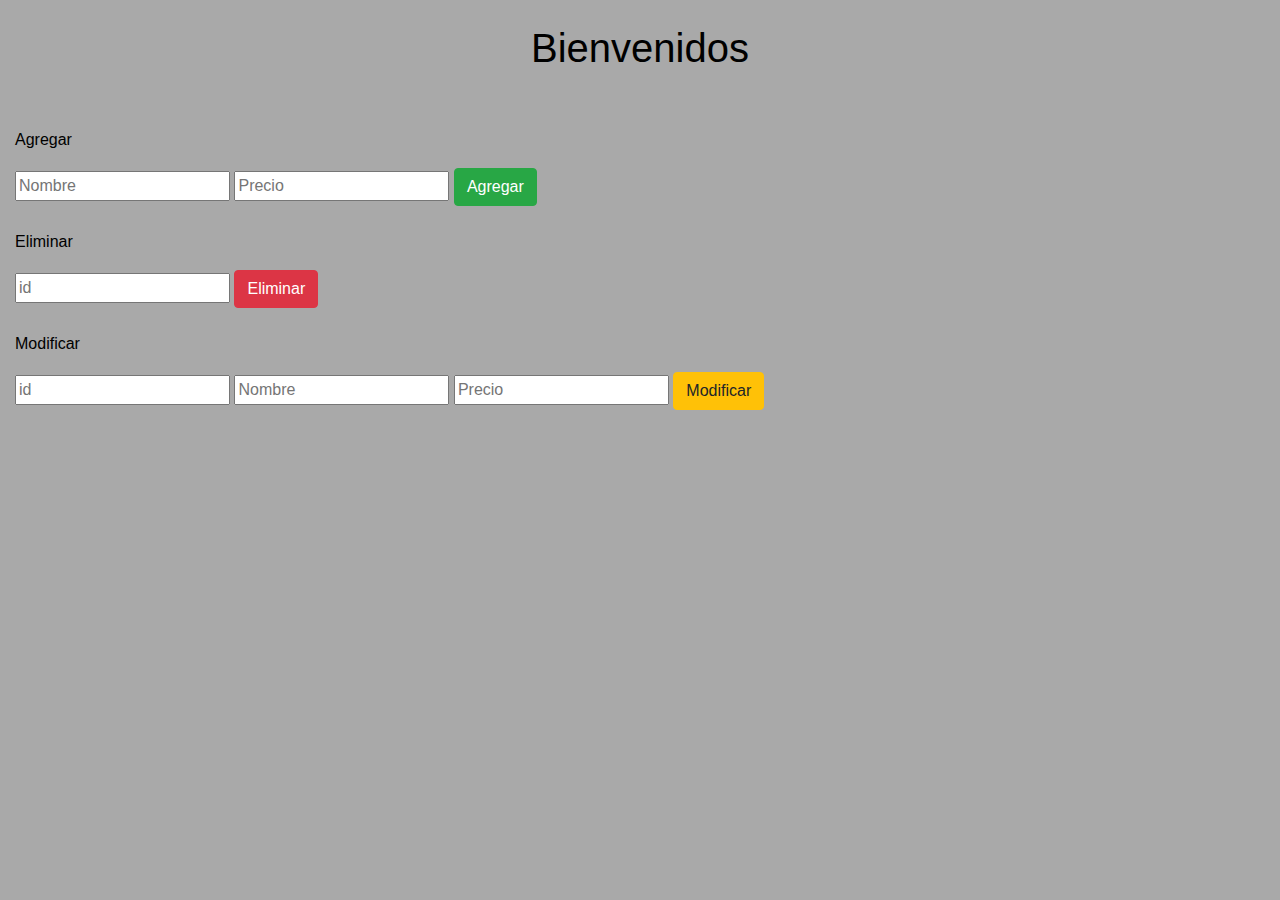
<file: Api/src/main/java/com/duoc/api/pagina/index.html>
<!DOCTYPE html>
<html lang="en">

<head>
    <meta charset="UTF-8">
    <meta name="viewport" content="width=device-width, initial-scale=1.0">
    <script src="https://code.jquery.com/jquery-3.5.1.min.js"></script>
    <script src="js/bootstrap.bundle.min.js"></script>
    <link rel="stylesheet" href="css/bootstrap.min.css">
    <link rel="stylesheet" href="css/estilo.css">
    <title>Página externa</title>
</head>

<body> 
    <div class="container-fluid">

    
    <div class="row">
        <div class="col-lg-12">
            <br>
            <h1 style="text-align: center;"> Bienvenidos</h1>
    
        </div>

    </div><br>
   <div class="row">

    <div class="col-lg-12"><br>
        <p>Agregar</p>
        <form id="add" action="" method="post">
            <input type="text" name="nombre" placeholder="Nombre">
            <input type="number" name="precio" placeholder="Precio">
            <input type="button" value="Agregar" id="agregar" class="btn btn-success">
        </form>
    </div><br>
    <div class="col-lg-12"><br>
        
        <p>Eliminar</p>
        <form id="delete" action="" method="post">
            <input type="number" name="id" placeholder="id">
            <input type="button" value="Eliminar" id="eliminar" class="btn btn-danger">
        </form>
    </div><br>
    <div class="col-lg-12"><br>
        <p>Modificar</p>
        <form id="update" action="" method="post">
            <input type="number" name="id" placeholder="id">
            <input type="text" name="nombre" placeholder="Nombre">
            <input type="number" name="precio" placeholder="Precio">
            <input type="button" value="Modificar" id="modificar" class="btn btn-warning">
        </form>


    </div>
    
   </div>
</div>
<div class="container-fluid">
    <script>
        $.getJSON('http://localhost:8080/producto', function (data) {
            var productos = data;
            $.each(productos, function (index, pro) {
                $("<p/>", {
                    html: 'El proucto es: ' + pro.id + ' ' + pro.nombre + ' ' + pro.precio
                }).appendTo("body");
            })

        }).fail(function () {
            console.log('Error al consumir la API!');
        });

        $(document).ready(function () {
            $("#agregar").click(function () {
                $.ajax({
                    type: "POST",
                    url: 'http://localhost:8080/producto',
                    data: $("#add").serialize(),
                    dataType: "json",
                    success: function (respuesta) {
                        console.log(respuesta);
                    },
                    error: function (xhr, ts, e) {
                        console.log(xhr, ts, e);
                    }
                });

            });
            $("#eliminar").click(function () {
                $.ajax({
                    type: "DELETE",
                    url: 'http://localhost:8080/producto',
                    data: $("#delete").serialize(),
                    dataType: "json",
                    success: function (respuesta) {
                        console.log(respuesta);
                    },
                    error: function (xhr, ts, e) {
                        console.log(xhr, ts, e);
                    }
                });

            });
            $("#modificar").click(function () {
                $.ajax({
                    type: "PUT",
                    url: 'http://localhost:8080/producto',
                    data: $("#update").serialize(),
                    dataType: "json",
                    success: function (respuesta) {
                        console.log(respuesta);
                    },
                    error: function (xhr, ts, e) {
                        console.log(xhr, ts, e);
                    }
                });

            }); 

        });

    </script>
</div>
   
</body>

</html>
</file>
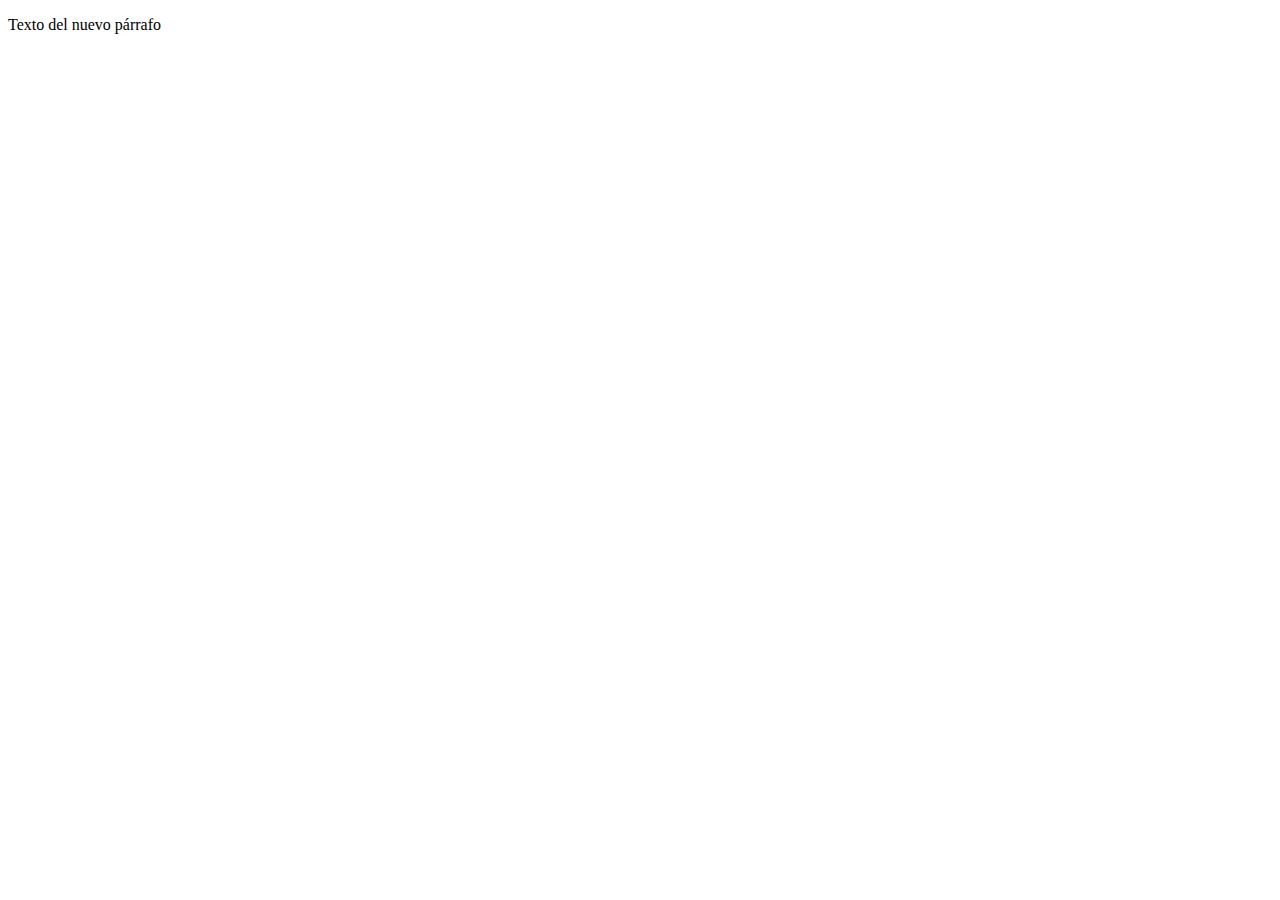
<file: Api/src/main/java/com/duoc/api/pagina/Untitled-1.html>
<!DOCTYPE html>
<html lang="en">
<head>
    <meta charset="UTF-8">
    <meta name="viewport" content="width=<device-width>, initial-scale=1.0">
    <title>Document</title>
</head>
<body>
    <p>Texto del nuevo párrafo</p>
</body>
</html>
</file>
<file: Api/src/main/java/com/duoc/api/pagina/css/estilo.css>
body{
    background-color:darkgrey;
    color: black;
    
}
</file>
